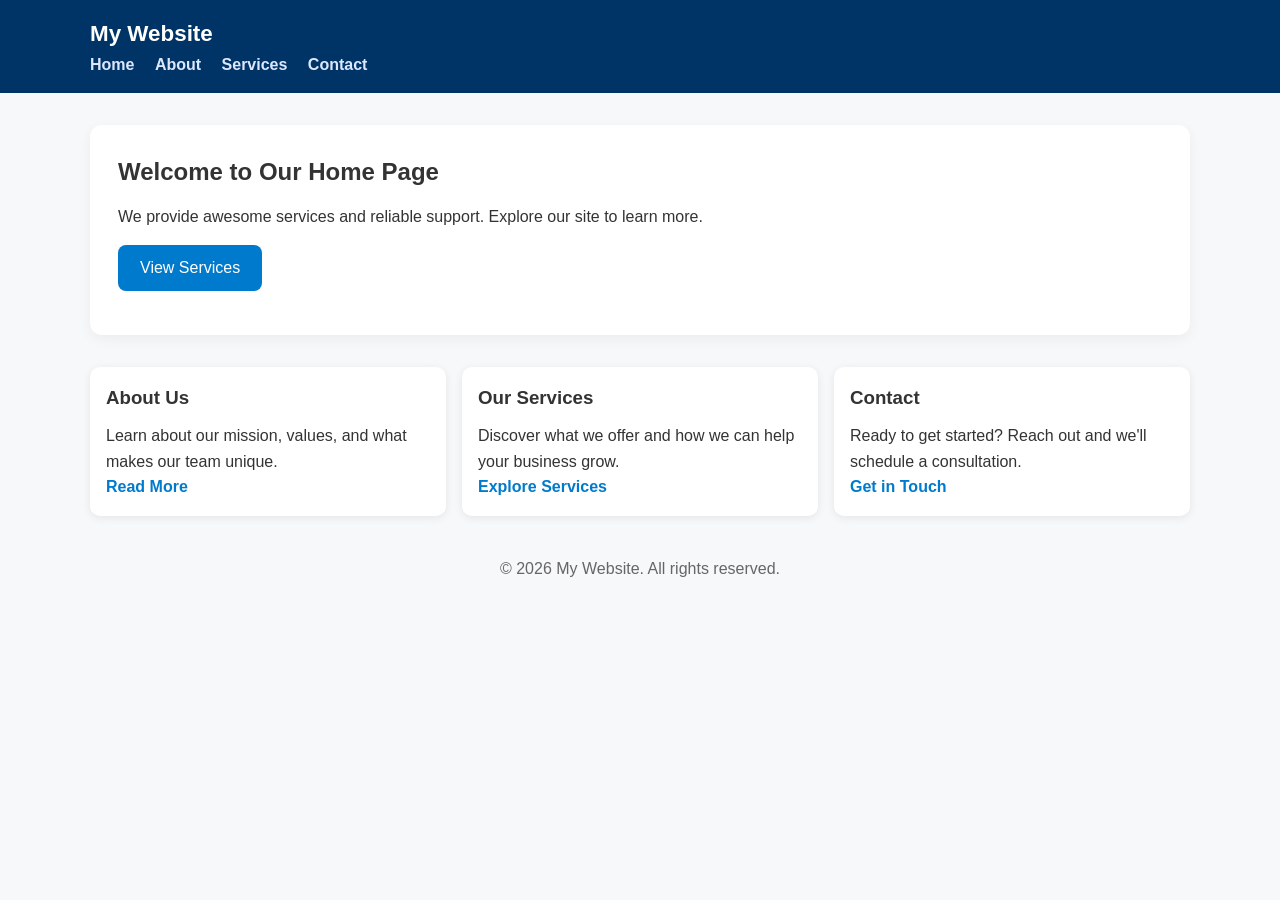
<file: index.html>
<!doctype html>
<html lang="en">
<head>
  <meta charset="UTF-8" />
  <meta name="viewport" content="width=device-width, initial-scale=1.0" />
  <title>Home | My Website</title>
  <link rel="stylesheet" href="styles.css" />
</head>
<body>
  <header>
    <div class="container">
      <h1>My Website</h1>
      <nav>
        <a href="index.html">Home</a>
        <a href="about.html">About</a>
        <a href="services.html">Services</a>
        <a href="contact.html">Contact</a>
      </nav>
    </div>
  </header>

  <main class="container">
    <section class="hero">
      <h2>Welcome to Our Home Page</h2>
      <p>We provide awesome services and reliable support. Explore our site to learn more.</p>
      <a class="btn" href="services.html">View Services</a>
    </section>

    <section class="cards">
      <article class="card">
        <h3>About Us</h3>
        <p>Learn about our mission, values, and what makes our team unique.</p>
        <a href="about.html">Read More</a>
      </article>
      <article class="card">
        <h3>Our Services</h3>
        <p>Discover what we offer and how we can help your business grow.</p>
        <a href="services.html">Explore Services</a>
      </article>
      <article class="card">
        <h3>Contact</h3>
        <p>Ready to get started? Reach out and we'll schedule a consultation.</p>
        <a href="contact.html">Get in Touch</a>
      </article>
    </section>
  </main>

  <footer>
    <div class="container">
      <p>© 2026 My Website. All rights reserved.</p>
    </div>
  </footer>
</body>
</html>
</file>
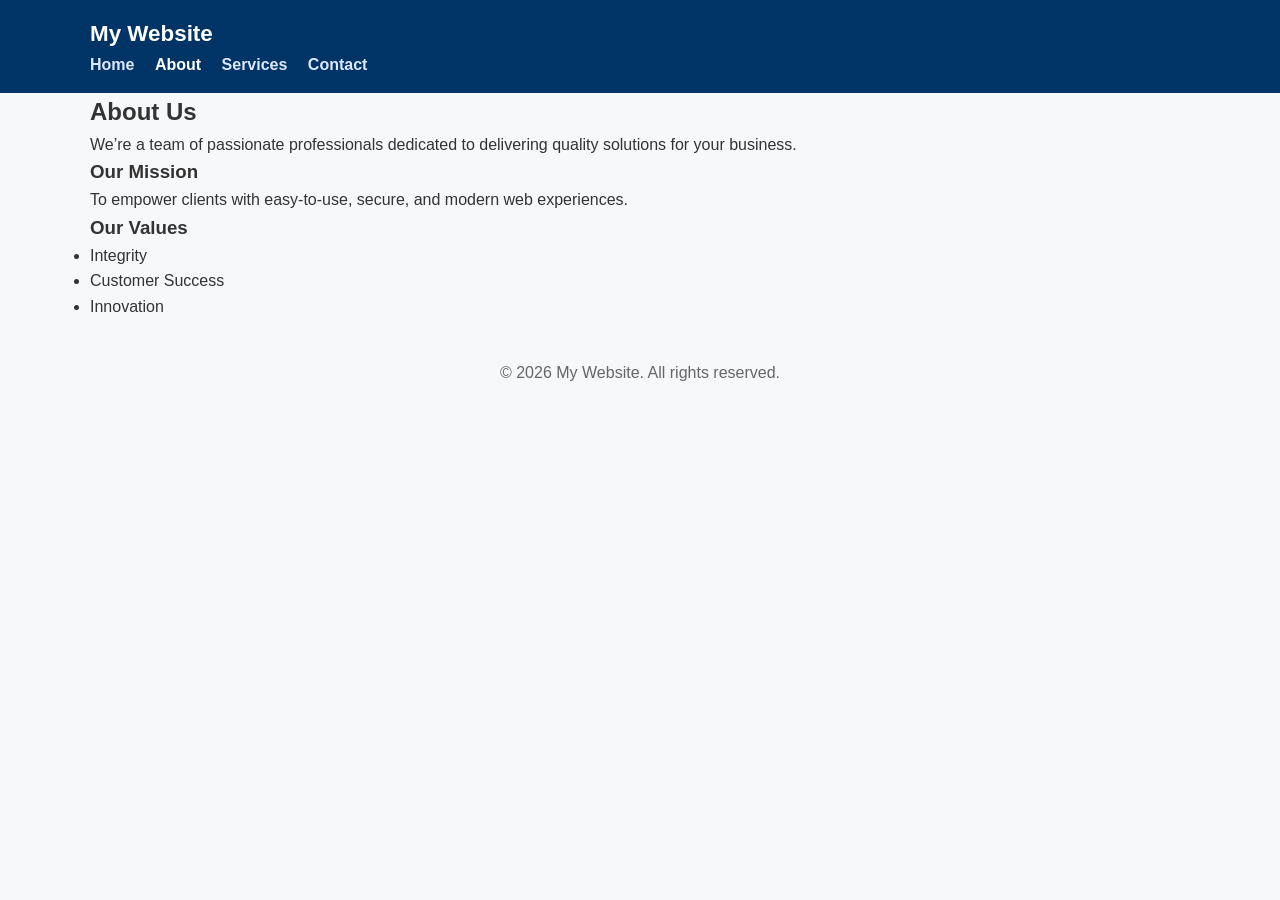
<file: about.html>
<!doctype html>
<html lang="en">
<head>
  <meta charset="UTF-8" />
  <meta name="viewport" content="width=device-width, initial-scale=1.0" />
  <title>About | My Website</title>
  <link rel="stylesheet" href="styles.css" />
</head>
<body>
  <header>
    <div class="container">
      <h1>My Website</h1>
      <nav>
        <a href="index.html">Home</a>
        <a href="about.html" class="active">About</a>
        <a href="services.html">Services</a>
        <a href="contact.html">Contact</a>
      </nav>
    </div>
  </header>

  <main class="container">
    <section>
      <h2>About Us</h2>
      <p>We’re a team of passionate professionals dedicated to delivering quality solutions for your business.</p>
      <h3>Our Mission</h3>
      <p>To empower clients with easy-to-use, secure, and modern web experiences.</p>
      <h3>Our Values</h3>
      <ul>
        <li>Integrity</li>
        <li>Customer Success</li>
        <li>Innovation</li>
      </ul>
    </section>
  </main>

  <footer>
    <div class="container">
      <p>© 2026 My Website. All rights reserved.</p>
    </div>
  </footer>
</body>
</html>
</file>
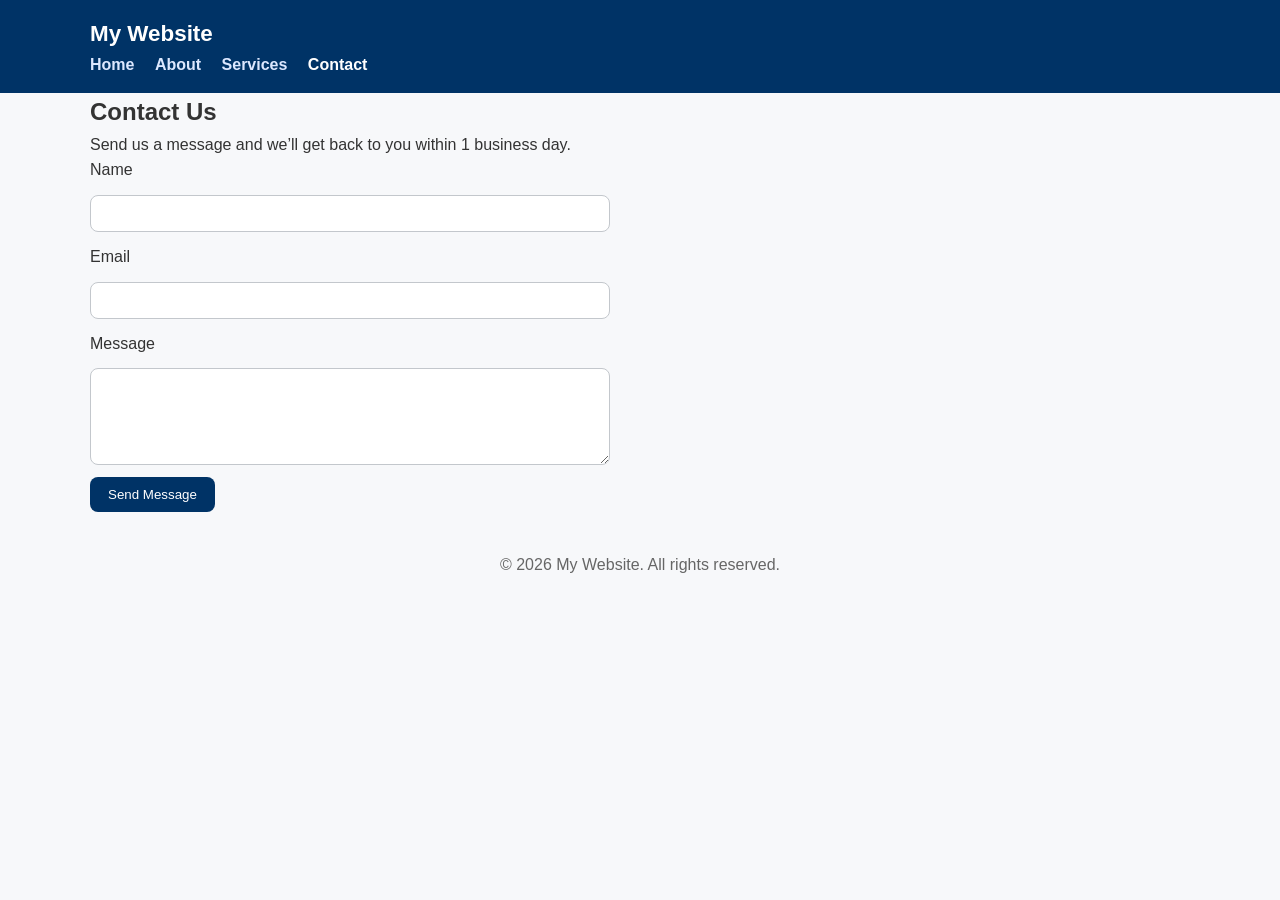
<file: contact.html>
<!doctype html>
<html lang="en">
<head>
  <meta charset="UTF-8" />
  <meta name="viewport" content="width=device-width, initial-scale=1.0" />
  <title>Contact | My Website</title>
  <link rel="stylesheet" href="styles.css" />
</head>
<body>
  <header>
    <div class="container">
      <h1>My Website</h1>
      <nav>
        <a href="index.html">Home</a>
        <a href="about.html">About</a>
        <a href="services.html">Services</a>
        <a href="contact.html" class="active">Contact</a>
      </nav>
    </div>
  </header>

  <main class="container">
    <section>
      <h2>Contact Us</h2>
      <p>Send us a message and we’ll get back to you within 1 business day.</p>
      <form action="#" method="post" class="contact-form">
        <label for="name">Name</label>
        <input id="name" name="name" type="text" required />

        <label for="email">Email</label>
        <input id="email" name="email" type="email" required />

        <label for="message">Message</label>
        <textarea id="message" name="message" rows="5" required></textarea>

        <button type="submit">Send Message</button>
      </form>
    </section>
  </main>

  <footer>
    <div class="container">
      <p>© 2026 My Website. All rights reserved.</p>
    </div>
  </footer>
</body>
</html>
</file>
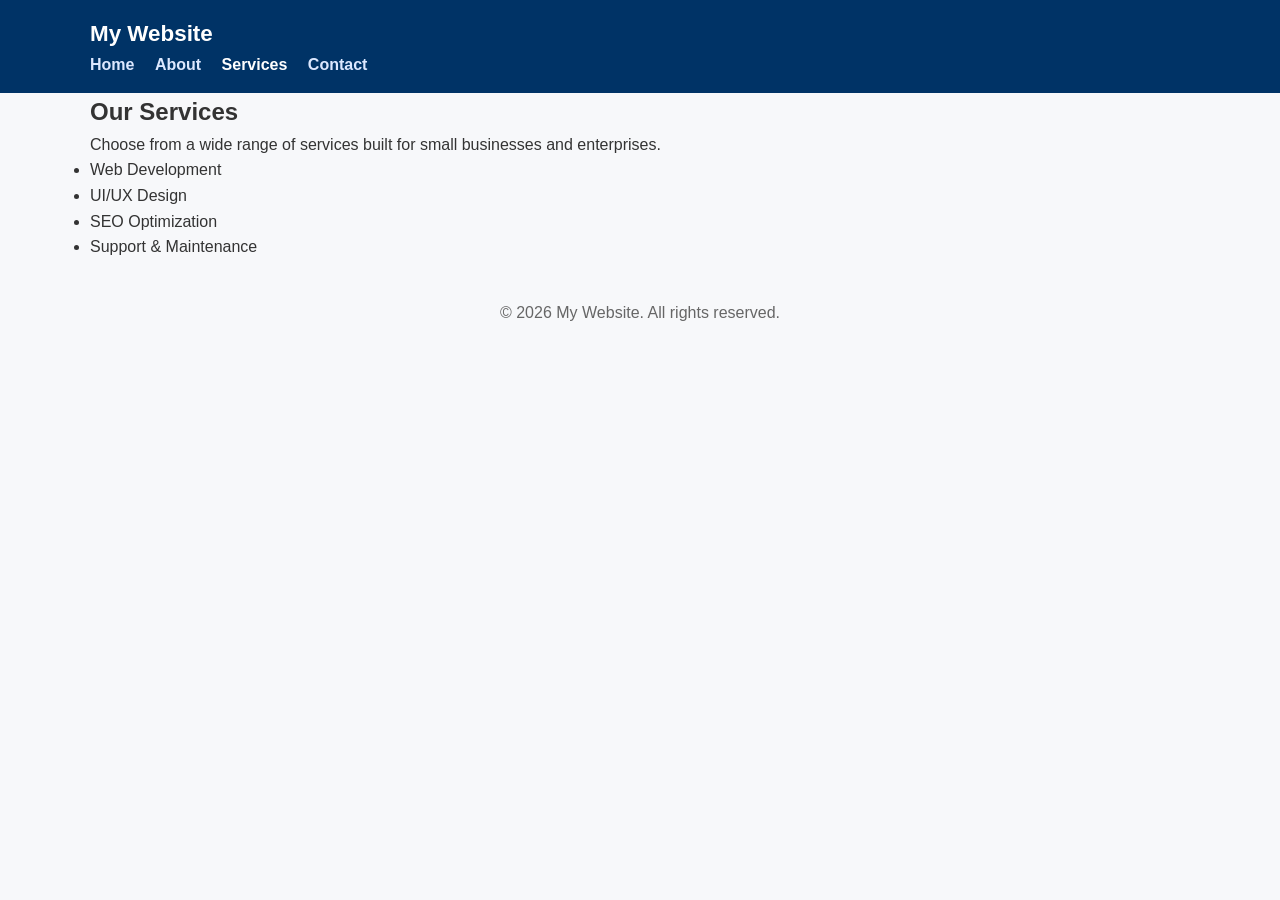
<file: services.html>
<!doctype html>
<html lang="en">
<head>
  <meta charset="UTF-8" />
  <meta name="viewport" content="width=device-width, initial-scale=1.0" />
  <title>Services | My Website</title>
  <link rel="stylesheet" href="styles.css" />
</head>
<body>
  <header>
    <div class="container">
      <h1>My Website</h1>
      <nav>
        <a href="index.html">Home</a>
        <a href="about.html">About</a>
        <a href="services.html" class="active">Services</a>
        <a href="contact.html">Contact</a>
      </nav>
    </div>
  </header>

  <main class="container">
    <section>
      <h2>Our Services</h2>
      <p>Choose from a wide range of services built for small businesses and enterprises.</p>
      <ul>
        <li>Web Development</li>
        <li>UI/UX Design</li>
        <li>SEO Optimization</li>
        <li>Support & Maintenance</li>
      </ul>
    </section>
  </main>

  <footer>
    <div class="container">
      <p>© 2026 My Website. All rights reserved.</p>
    </div>
  </footer>
</body>
</html>
</file>
<file: styles.css>
* {
  box-sizing: border-box;
  margin: 0;
  padding: 0;
}
body {
  font-family: 'Segoe UI', Tahoma, Geneva, Verdana, sans-serif;
  line-height: 1.6;
  background: #f7f8fa;
  color: #333;
}
.container {
  width: min(1100px, 92vw);
  margin: 0 auto;
}
header {
  background: #003366;
  color: #fff;
  padding: 16px 0;
}
header h1 {
  display: inline-block;
  margin-right: 24px;
  font-size: 1.4rem;
}
nav a {
  color: #dce8ff;
  text-decoration: none;
  margin-right: 16px;
  font-weight: 600;
}
nav a.active,
nav a:hover {
  color: #fff;
}
.hero {
  margin: 32px 0;
  background: #fff;
  padding: 28px;
  border-radius: 12px;
  box-shadow: 0 4px 14px rgba(0,0,0,.05);
}
.hero h2 {
  margin-bottom: 12px;
}
.btn {
  display: inline-block;
  margin: 16px 0;
  padding: 10px 22px;
  border-radius: 8px;
  background: #007acc;
  color: #fff;
  text-decoration: none;
}
.cards {
  display: grid;
  grid-template-columns: repeat(auto-fit,minmax(220px,1fr));
  gap: 16px;
  margin-top: 16px;
}
.card {
  background: #fff;
  border-radius: 10px;
  padding: 16px;
  box-shadow: 0 2px 8px rgba(0,0,0,.08);
}
.card h3 {
  margin-bottom: 10px;
}
.card a {
  color: #007acc;
  text-decoration: none;
  font-weight: 700;
}
footer {
  text-align: center;
  margin: 40px 0 12px;
  color: #666;
}
.contact-form {
  display: grid;
  gap: 12px;
  max-width: 520px;
}
.contact-form input,
.contact-form textarea {
  padding: 10px;
  border: 1px solid #c3c7cc;
  border-radius: 8px;
}
.contact-form button {
  width: fit-content;
  padding: 10px 18px;
  border: none;
  border-radius: 8px;
  background: #003366;
  color: #fff;
  cursor: pointer;
}
.contact-form button:hover {
  background: #002244;
}
</file>
